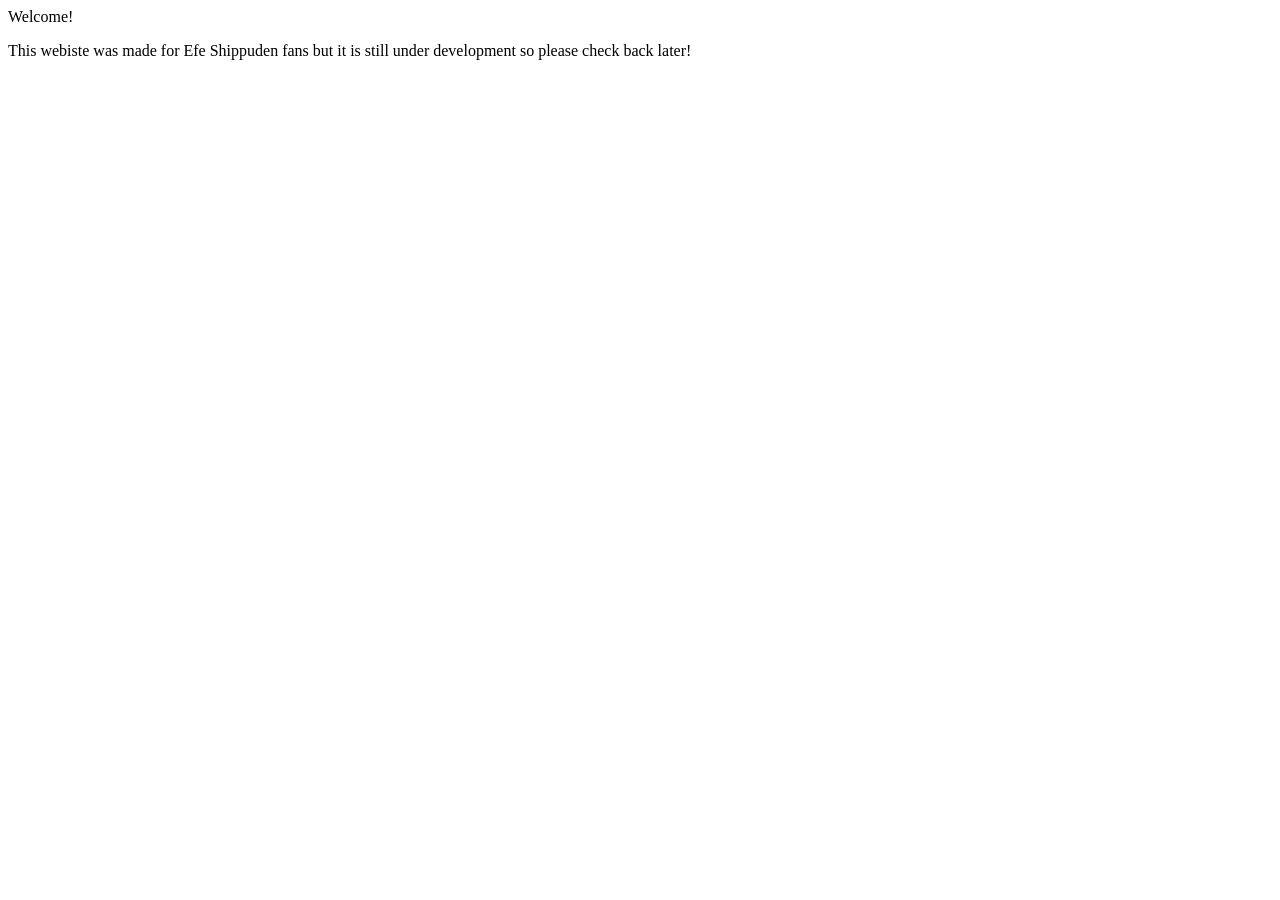
<file: Shippuden.html>
<html>
<head>
    <link rel="stylesheet" type="text/css" href="Molly.html"
    <meta charset="utf-8">
    <meta name="viewport" content="width=device-width, initial-scale=1">
    <title>Efe Shippuden Content V 0</title>
    </head>
        <body

        <h1>Welcome!</h1>
        <p>This webiste was made for Efe Shippuden fans but it is still under development so please check back later!</p>

        </body>
</html>
</file>
